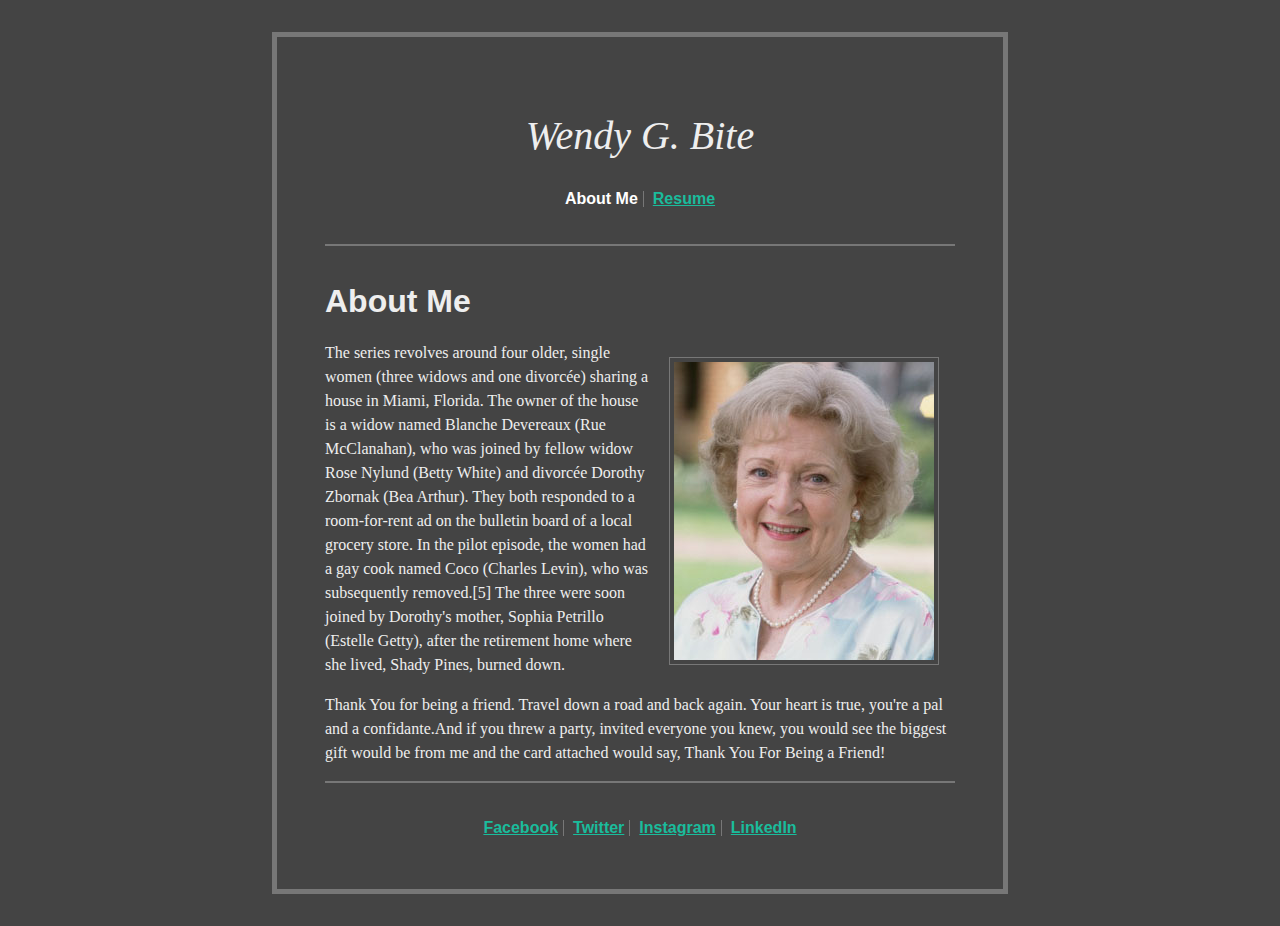
<file: index.html>
<!DOCTYPE html>
<html>
<head>
	<title>Wendy G. Bite</title>
	<link rel="stylesheet" href="styles/main.css">
	<link href="https://fonts.googleapis.com/css?family=Roboto" rel="stylesheet">
</head>
<body class="class-for-index">
	<header class="title title-border-bottom">
		<h1 class="main-title">Wendy G. Bite</h1>
		<nav>
			<a href="#" class="item item-one">About Me</a>
			<a href="resume.html" class="item item-two">Resume</a>
		</nav>
		
	</header>
	<section>
		<h1 class="title-two">About Me</h1>

		<p>

		<img class="bettyphoto" src="assets/bettyphoto.jpg">

		The series revolves around four older, single women (three widows and one divorcée) sharing a house in Miami, Florida. The owner of the house is a widow named Blanche Devereaux (Rue McClanahan), who was joined by fellow widow Rose Nylund (Betty White) and divorcée Dorothy Zbornak (Bea Arthur). They both responded to a room-for-rent ad on the bulletin board of a local grocery store. In the pilot episode, the women had a gay cook named Coco (Charles Levin), who was subsequently removed.[5] The three were soon joined by Dorothy's mother, Sophia Petrillo (Estelle Getty), after the retirement home where she lived, Shady Pines, burned down.
		</p>

		<p>
		Thank You for being a friend. Travel down a road and back again. Your heart is true, you're a pal and a confidante.And if you threw a party, invited everyone you knew, you would see the biggest gift would be from me and the card attached would say, Thank You For Being a Friend!
		</p>
	</section>

	<section>
		<footer class="title title-border-top">
			<a class="item" href="#">Facebook</a>
			<a class="item" href="#">Twitter</a>
			<a class="item" href="#">Instagram</a>
			<a class="item" href="#">LinkedIn</a>
		</footer>
	</section>

</body>
</html>
</file>
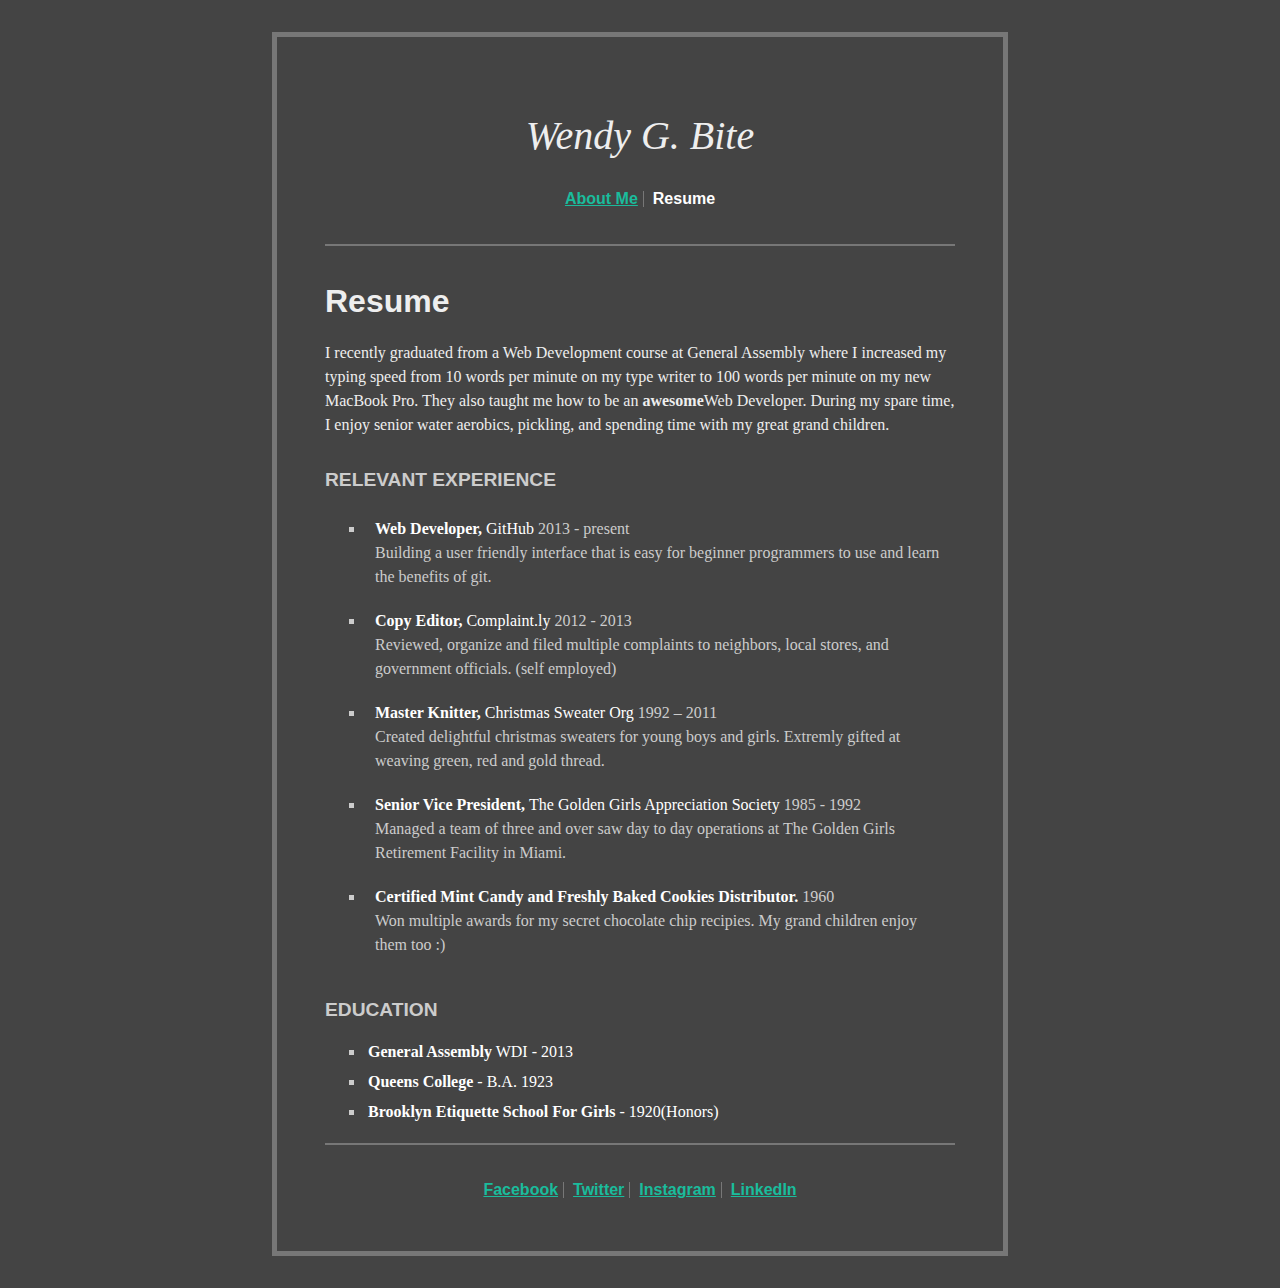
<file: resume.html>
<!DOCTYPE html>
<html>
<head>
	<title>Wendy G. Bite</title>
	<link rel="stylesheet" href="styles/main.css">
</head>

<body class="class-for-resume">
	<header class="title title-border-bottom">
		<h1 class="main-title">Wendy G. Bite</h1>
		<nav>
			<a href="index.html" class="item item-two">About Me</a>
			<a href="#" class="item item-one">Resume</a>
		</nav>
		
	</header>
	
	<section>
		<h1 class="title-two">Resume</h1>

		<p>
		I recently graduated from a Web Development course at General Assembly where I increased my typing speed from 10 words per minute on my type writer to 100 words per minute on my new MacBook Pro. They also taught me how to be an <strong>awesome</strong>Web Developer. During my spare time, I enjoy senior water aerobics, pickling, and spending time with my great grand children.
		</p>
	</section>

	<section class="qualifications">

		<h2 class="list">Relevant Experience</h2>
		<ul class="list-experience">
			<li><font color=#fff><strong>Web Developer,</strong> GitHub</font> 2013 - present<br>
			Building a user friendly interface that is easy for beginner programmers to use and learn the benefits of git.</li>

			<li><font color=#fff><strong>Copy Editor,</strong> Complaint.ly</font> 2012 - 2013<br>
			Reviewed, organize and filed multiple complaints to neighbors, local stores, and government officials. (self employed)</li>

			<li><font color=#fff><strong>Master Knitter, </strong>Christmas Sweater Org</font> 1992 – 2011<br>
			Created delightful christmas sweaters for young boys and girls. Extremly gifted at weaving green, red and gold thread.</li>

			<li><font color=#fff><strong>Senior Vice President, </strong> The Golden Girls Appreciation Society</font> 1985 - 1992<br>
			Managed a team of three and over saw day to day operations at The Golden Girls Retirement Facility in Miami.</li>
				
			<li><font color=#fff><strong>Certified Mint Candy and Freshly Baked Cookies Distributor.</strong></font> 1960<br>
			Won multiple awards for my secret chocolate chip recipies. My grand children enjoy them too :)</li>
		</ul>
		
		<h2 class="list">Education</h2>
		<ul class="list-education">
			<li><font color=#fff><strong>General Assembly</strong> WDI - 2013</font></li>

			<li><font color=#fff><strong>Queens College</strong> - B.A. 1923</font></li>

			<li><font color=#fff><strong>Brooklyn Etiquette School For Girls</strong> - 1920(Honors)</font></li>
		</ul>

	</section>

	<section>
		<footer class="title title-border-top">
			<a class="item" href="#">Facebook</a>
			<a class="item" href="#">Twitter</a>
			<a class="item" href="#">Instagram</a>
			<a class="item" href="#">LinkedIn</a>
		</footer>
	</section>

</body>
</html>
</file>
<file: styles/main.css>
html {
	font-size: 16px;
	max-width: 800px;
	margin: auto;
}

body {
	border: solid 5px #777;
	margin: 2rem;
	padding: 3rem;
	color: #eee;
	background-color: #444;
	font-family: Georgia, Times, serif;
}

.title {
	text-align: center;
}

.title-border-bottom {	
	border-bottom: 2px solid #777;
	padding-bottom: 2rem;
}

.item {
	font-family: Arial, Roboto, sans-serif;
	font-weight: bold;
	color: #1ABC9C;
	border-right: 1px solid #777;
	padding-left: 5px;
	padding-right: 5px;
	line-height: 16px;
	display: inline-block;
}

.item-one {
	color: white;
	text-decoration: none;
	pointer-events: none;
}

.item:last-child {
	border-right: none;
	padding: 5px;
}

.title-two, h2 {
	font-family: Arial, Roboto, sans-serif;
	font-weight: 900;
	padding-top: 1rem;
}

.main-title {
	font-style: italic;
	font-size: 2.5rem;
	font-weight: lighter;
}

.bettyphoto {
	float: right;
	border: 1px solid #777;
	padding: 4px;
	margin: 1rem;
}

p, li {
	font-size: 1rem;
	line-height: 1.5rem;
	text-align: left;
}

.title-border-top {
	border-top: 2px solid #777;
	padding-top: 2rem;
}

h2 {
	text-transform: uppercase;
	font-size: 1.2rem;
}

.list-experience li {
	padding: 10px;
}
	
.list-education li {
	padding: 3px;
}	

ul {
    list-style-type: square;
}

.qualifications {
	color: #ccc;
	font-weight: normal;
}
</file>
